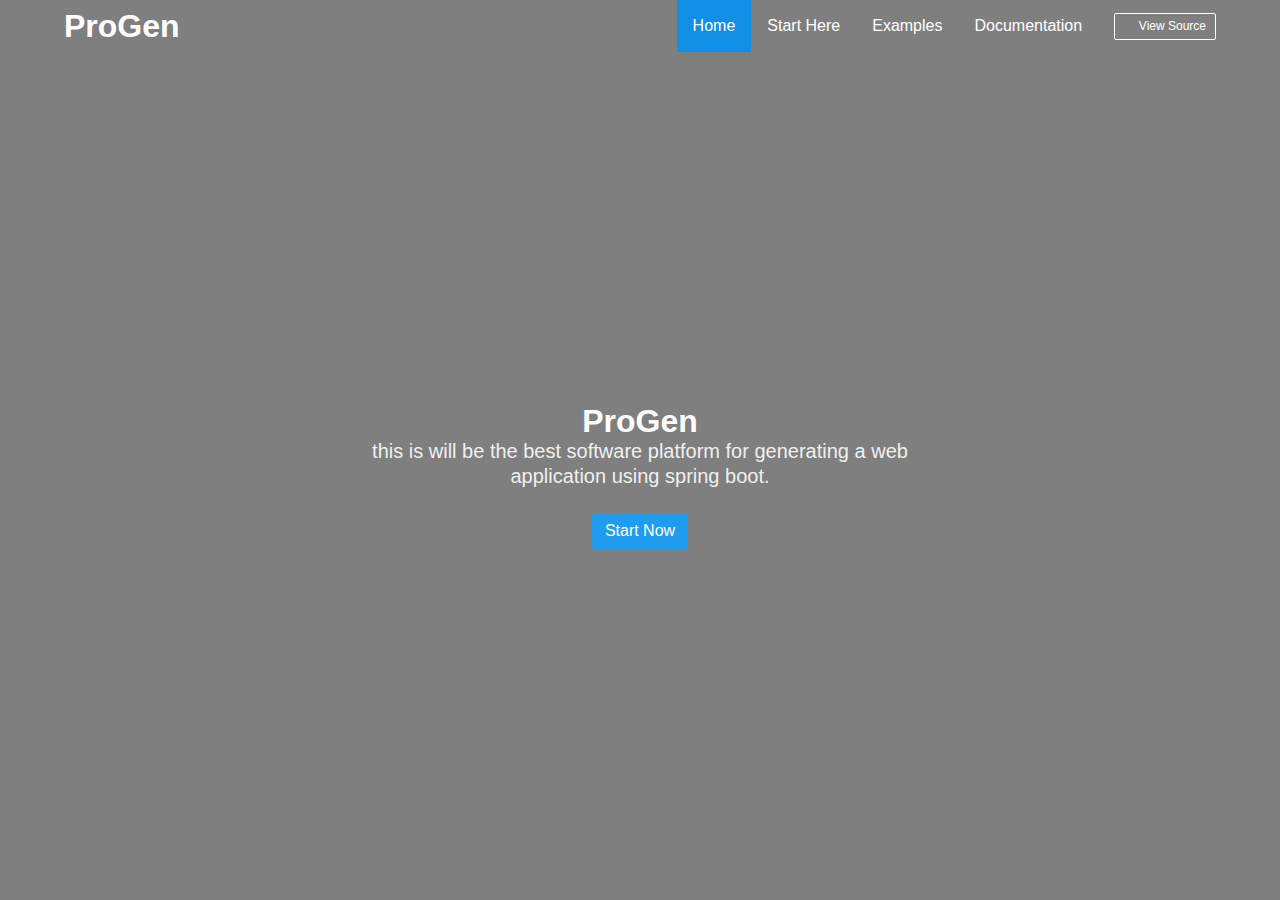
<file: src/main/resources/static/front/pages/en/index.html>
<!DOCTYPE html>
<html>
<head>
<meta charset="UTF-8">
<title>Project Generator</title>
 <link rel="stylesheet" type="text/css" href="../../../css/bulma.css"/>
 <link rel="stylesheet" type="text/css" href="../../../css/style.css"/>
</head>
<body ng-app="ProjectGenerator">
	<section class="hero is-info is-fullheight">
	<header ng-include="'Header.html'">
	</header>

    <div class="hero-body">
      <div class="container has-text-centered">
        <div class="column is-6 is-offset-3">
          <h1 class="title">
            ProGen
          </h1>
          <h2 class="subtitle">
             this is will be the best software platform for generating a web application using spring boot.
          </h2>
        	 <a class="button is-info" href="/front/pages/en/createProject.html">
                Start Now
             </a>
        </div>
      </div>
    </div>
</section>
<script type="text/javascript" src="../../../js/angular.min.js" ></script>
<script type="text/javascript" src="../../../js/app.js" ></script>
</body>
</html>
</file>
<file: src/main/resources/static/css/style.css>
.hero.is-info {
  background: linear-gradient(
      rgba(0, 0, 0, 0.5),
      rgba(0, 0, 0, 0.5)
    ), url('https://unsplash.it/1200/900?image=223') no-repeat center center fixed;
  -webkit-background-size: cover;
  -moz-background-size: cover;
  -o-background-size: cover;
  background-size: cover;
}
.hero .nav, .hero.is-success .nav {
  -webkit-box-shadow: none;
  box-shadow: none;
}
</file>
